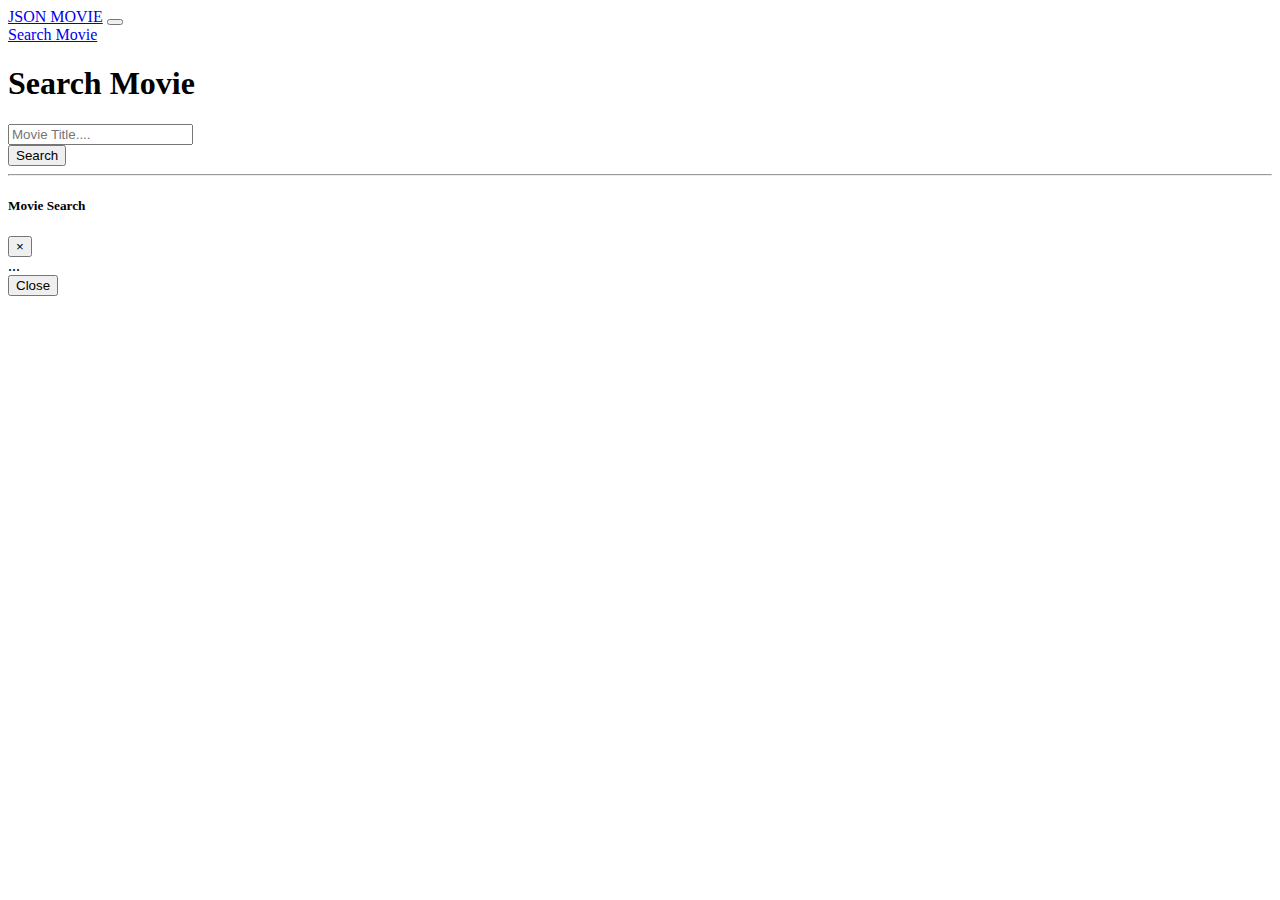
<file: json-movie/index.html>
<!DOCTYPE html>
<html lang="en">
  <head>
    <!-- Required meta tags -->
    <meta charset="utf-8" />
    <meta
      name="viewport"
      content="width=device-width, initial-scale=1, shrink-to-fit=no"
    />

    <!-- Bootstrap CSS -->
    <link
      rel="stylesheet"
      href="https://cdn.jsdelivr.net/npm/bootstrap@4.2.1/dist/css/bootstrap.min.css"
      integrity="sha384-GJzZqFGwb1QTTN6wy59ffF1BuGJpLSa9DkKMp0DgiMDm4iYMj70gZWKYbI706tWS"
      crossorigin="anonymous"
    />

    <title>Json-Movie</title>
  </head>

  <body>
    <nav class="navbar navbar-expand-lg navbar-light bg-light">
      <div class="container">
        <a class="navbar-brand" href="#"
          >JSON MOVIE</a>
        <button
          class="navbar-toggler"
          type="button"
          data-toggle="collapse"
          data-target="#navbarNavAltMarkup"
          aria-controls="navbarNavAltMarkup"
          aria-expanded="false"
          aria-label="Toggle navigation"
        >
          <span class="navbar-toggler-icon"></span>
        </button>
        <div class="collapse navbar-collapse" id="navbarNavAltMarkup">
          <div class="navbar-nav">
            <a class="nav-item nav-link active" href="#">Search Movie</a>
            </div>
        </div>
      </div>
    </nav>

    <div class="container">
      <div class="row mt-3 justify-content-center">
        <div class="col-md-8">
          <h1 class="text-center">Search Movie</h1>
          <div class="input-group mb-3">
            <input type="text" id="search-input" class="form-control" placeholder="Movie Title....">
            <div class="input-group-append">
              <button class="btn btn-outline-secondary" type="button" id="search-button">Search</button>
            </div>
          </div>
        </div>
      </div>

      <hr>

      <div class="row" id="movie-list">
        
      </div>

    </div>

<!-- Modal -->
<div class="modal fade" id="exampleModal" tabindex="-1" role="dialog" aria-labelledby="exampleModalLabel" aria-hidden="true">
  <div class="modal-dialog modal-lg" role="document">
    <div class="modal-content">
      <div class="modal-header">
        <h5 class="modal-title" id="exampleModalLabel">Movie Search</h5>
        <button type="button" class="close" data-dismiss="modal" aria-label="Close">
          <span aria-hidden="true">&times;</span>
        </button>
      </div>
      <div class="modal-body">
        ...
      </div>
      <div class="modal-footer">
        <button type="button" class="btn btn-secondary" data-dismiss="modal">Close</button>
      </div>
    </div>
  </div>
</div>

    <!-- Optional JavaScript -->
    <!-- jQuery first, then Popper.js, then Bootstrap JS -->
    <script
      src="https://code.jquery.com/jquery-3.7.1.js"
      integrity="sha256-eKhayi8LEQwp4NKxN+CfCh+3qOVUtJn3QNZ0TciWLP4="
      crossorigin="anonymous"
    ></script>
    <script
      src="https://cdn.jsdelivr.net/npm/popper.js@1.14.6/dist/umd/popper.min.js"
      integrity="sha384-wHAiFfRlMFy6i5SRaxvfOCifBUQy1xHdJ/yoi7FRNXMRBu5WHdZYu1hA6ZOblgut"
      crossorigin="anonymous"
    ></script>
    <script
      src="https://cdn.jsdelivr.net/npm/bootstrap@4.2.1/dist/js/bootstrap.min.js"
      integrity="sha384-B0UglyR+jN6CkvvICOB2joaf5I4l3gm9GU6Hc1og6Ls7i6U/mkkaduKaBhlAXv9k"
      crossorigin="anonymous"
    ></script>
    <script src="js/script.js"></script>
  </body>
</html>
</file>
